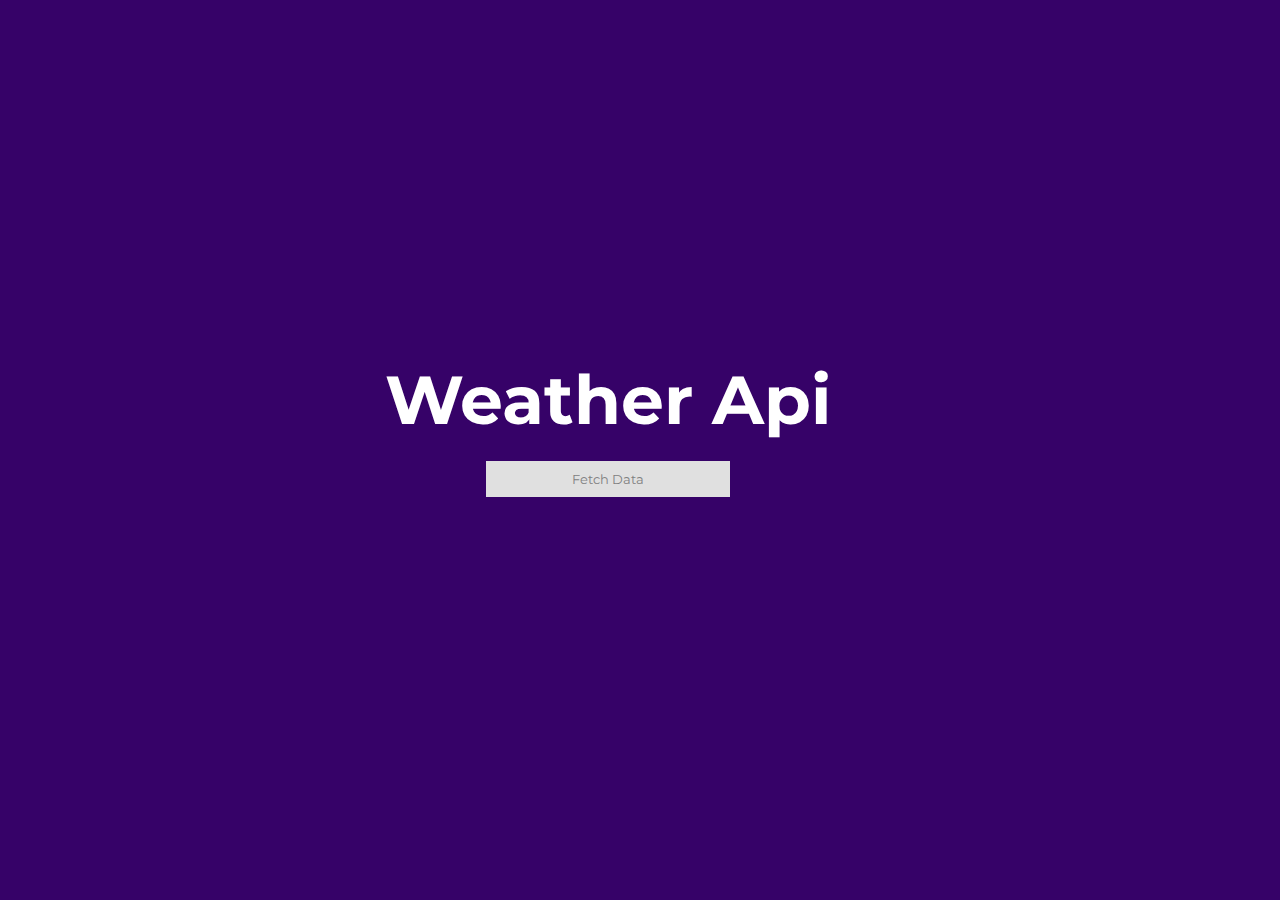
<file: index.html>
<!DOCTYPE html>
<html lang="en">
<head>
    <meta charset="UTF-8">
    <meta name="viewport" content="width=device-width, initial-scale=1.0">
    <title>Weather App</title>
    <link rel="stylesheet" href="style.css">
<link rel="preconnect" href="https://fonts.googleapis.com">
<link rel="preconnect" href="https://fonts.gstatic.com" crossorigin>
<link href="https://fonts.googleapis.com/css2?family=Inter:wght@400;700&family=Montserrat:wght@400;700&family=Poppins:wght@200;300;400;500&family=Roboto:wght@100;300;400;500;700;900&family=Work+Sans&display=swap" rel="stylesheet">
</head>
<body>
    <main>
        <h1>
            Weather Api
        </h1>
         
        <button id="fetch-data">Fetch Data</button>
    </main>
    <script src="index.js"></script>
</body>
</html>
</file>
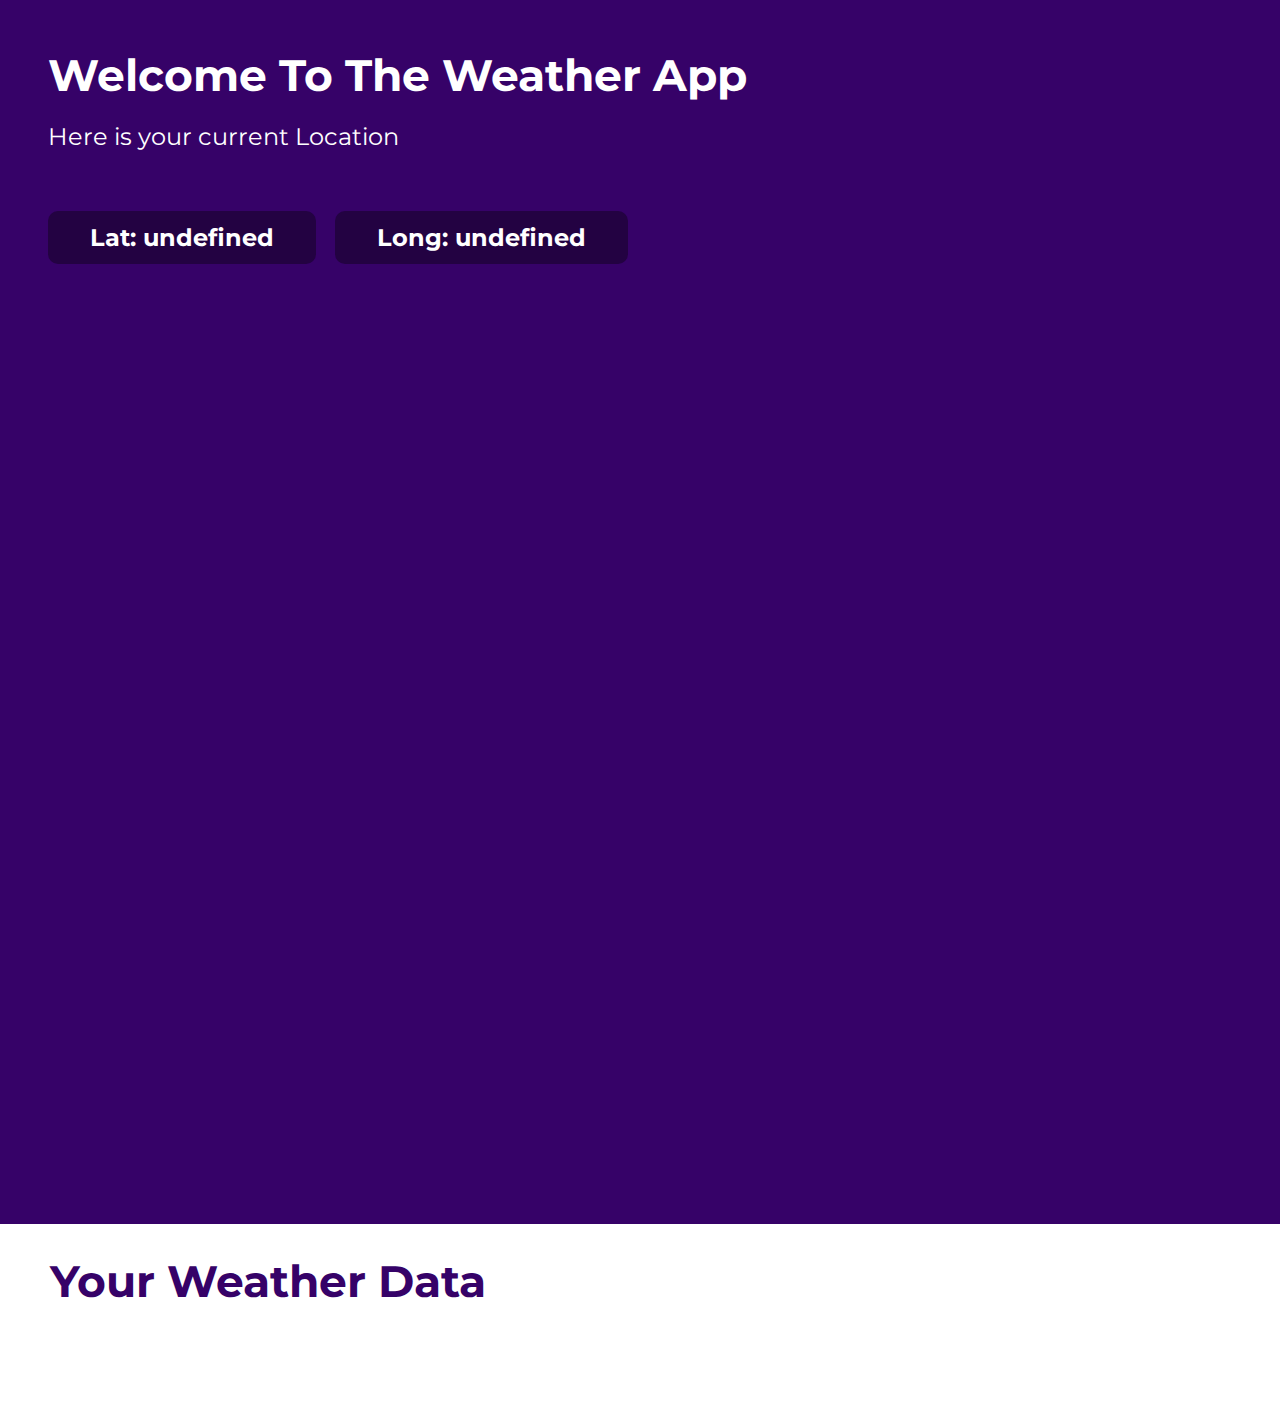
<file: weatherData.html>
<!DOCTYPE html>
<html lang="en">
  <head>
    <meta charset="UTF-8" />
    <meta name="viewport" content="width=device-width, initial-scale=1.0" />
    <title>Weather App</title>
    <link rel="stylesheet" href="weatherData.css" />
    <link rel="preconnect" href="https://fonts.googleapis.com" />
    <link rel="preconnect" href="https://fonts.gstatic.com" crossorigin />
    <link
      href="https://fonts.googleapis.com/css2?family=Inter:wght@400;700&family=Montserrat:wght@400;700&family=Poppins:wght@200;300;400;500&family=Roboto:wght@100;300;400;500;700;900&family=Work+Sans&display=swap"
      rel="stylesheet"
    />
  </head>
  <body>
    <div id="main">
      <div>
        <h1>Welcome To The Weather App</h1>
        <p>Here is your current Location</p>
      </div>

      <div class="coords">
        <span id="lat"></span>
        <span id="long"></span>
      </div>
    </div>
    <div class="weather-details">
      <div>
        <h1>Your Weather Data</h1>
      </div>
      <div class="weather-info" id="weather-info">
      </div>
    </div>
    <script src="weatherData.js"></script>
  </body>
</html>
</file>
<file: style.css>
:root {
    --background: #360268;
  }
  * {
    margin: 0;
    padding: 0;
  }
  body {
    background-color: var(--background);
  }
  main {
    display: flex;
    align-items: center;
    justify-content: center;
    flex-direction: column;
    width: 95vw;
    height: 95vh;
  }
  
  h1 {
    font-family: "Montserrat", sans-serif;
    font-size: 68px;
    color: white;
  }
  body *{
    opacity: 1;
    transition: opacity 1s ease;
  }
  .fade-out{
      opacity: 0;
  }
  #fetch-data {
    margin-top: 20px;
    background-color: rgb(224, 224, 224);
    color: grey;
    font-family: "Montserrat", sans-serif;
    font-weight: 400;
    cursor: pointer;
    width: 20%;
    border: none;
    padding: 10px;
  }
</file>
<file: weatherData.css>
:root{
    --background:#360268;
    --darker-bg:#230242;
}
*{
    margin: 0;
    padding: 0;
}
body *{
    opacity: 0;
    transition: opacity 2s ease;
}
.fade-in{
    opacity: 1;
}
body{
    background-color: var(--background);
    font-family: 'Montserrat', sans-serif;
    color: white;
}
#main{
    margin: 3rem;
    height: fit-content;
    margin-bottom: 100px;
}
h1{
    margin-bottom: 20px;
    font-size: 44px;
}
#main p{
    font-weight: 400;
    font-size: 24px;
}
.coords{
    margin-top: 40px;
}
#lat, #long{
    background-color: var(--darker-bg);
    display: inline-block;
}
#long{
    margin-top: 20px;
}
#lat, #long, .weather-details span{
    font-size: 24px;
    font-weight: 700;
    border: none;
    border-radius: 10px;
    margin-right: 15px;
    padding: 12px 42px;
}
.location{
    display: flex;
    justify-content: center;
    margin-inline:auto;
    margin-top: 60px;
    height: 800px;
}
.weather-details{
    margin-top: 3rem;
    background-color: white;
    padding: 30px 50px 80px 50px;
    box-sizing: border-box;
}
.weather-details span{
    background-color: var(--background);
    color: white;
    opacity: 1; 
}
.weather-details > div > h1{
    color: var(--background);
    margin-bottom: 40px;
    font-size: 44px;
}
.weather-info{
    display: flex;
    flex-wrap: wrap;
    align-items: center;
    gap: 20px;
}
</file>
